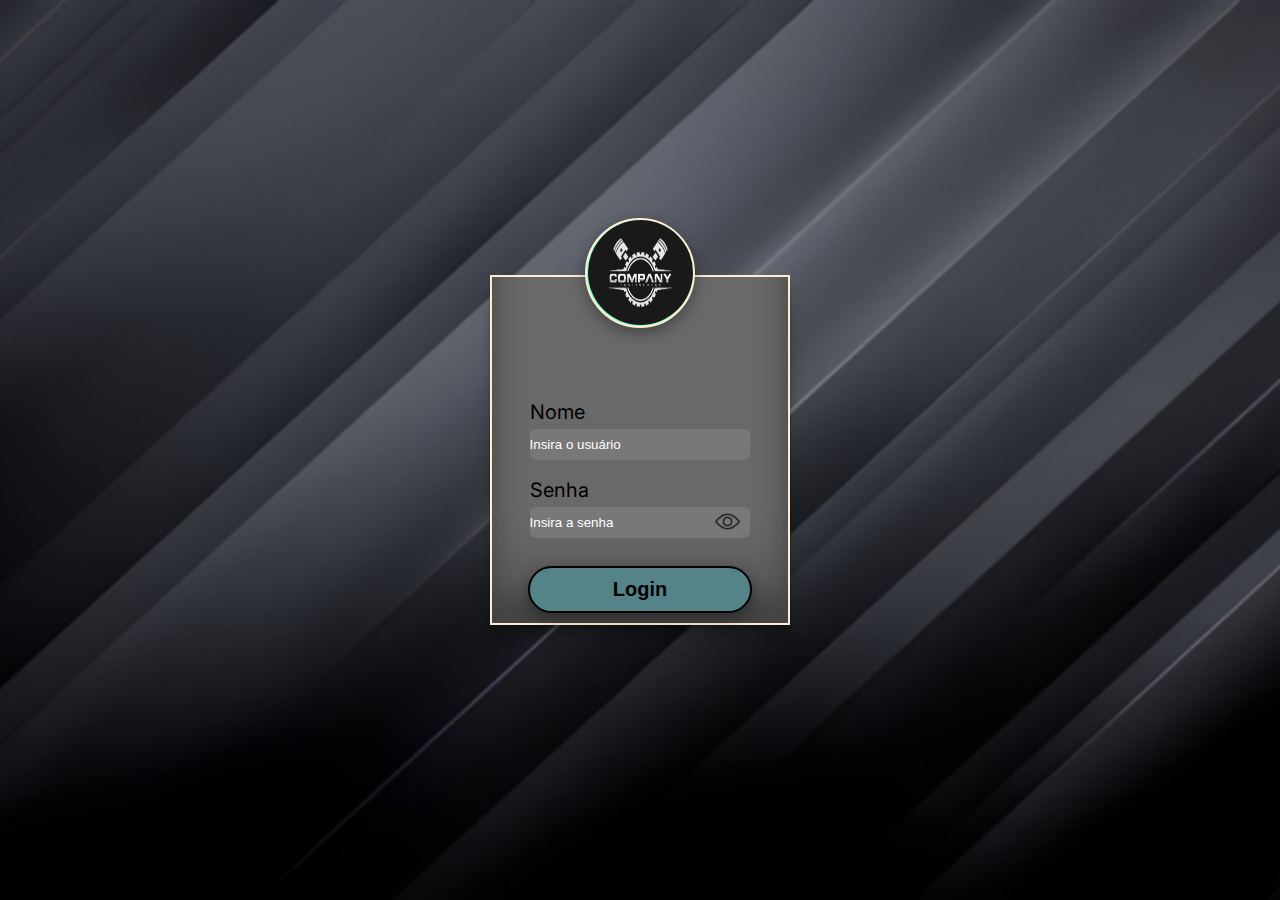
<file: login/index.html>
<!DOCTYPE html>
<html lang="en">
<head>
    <meta charset="UTF-8">
    <meta name="viewport" content="width=device-width, initial-scale=1.0">
    <title>LOGIN</title>
    <link rel="stylesheet" href="style.css">
    <script src="https://code.jquery.com/jquery-3.7.1.js" integrity="sha256-eKhayi8LEQwp4NKxN+CfCh+3qOVUtJn3QNZ0TciWLP4=" crossorigin="anonymous"></script>
        <link rel="preconnect" href="https://fonts.googleapis.com">
        <link rel="preconnect" href="https://fonts.gstatic.com" crossorigin>
        <link href="https://fonts.googleapis.com/css2?family=Inter:ital,opsz,wght@0,14..32,100..900;1,14..32,100..900&display=swap" rel="stylesheet">
    </head>
<body>
    <div class="container">
        <!--<img src="./Images/bgcont.webp" alt="Golem Safadinho" class="golem">-->
        <div class="round">
            <img class="logo" src="./Images/logo.jpg" alt="Logo">
        </div>
        <div class="wrap-input-label">
            <Label for="nome">Nome</Label>
            <input type="text" id="nome" placeholder="Insira o usuário">
        </div>

        <div class="wrap-input-label">
            <Label for="Senha">Senha</Label>
            <input type="password" id="senha" placeholder="Insira a senha">
            <div onclick="showPassword()">
                <img width="25px" src="./Images/view.png" alt="eye" class="eye" id="eye">
            </div>
        </div>

        <button class="btn-login" onclick="login()">Login</button>
    </div>

    <div class="error-div" id="error-modal">
        <h3> Credencias incorretas!</h3>
        <button onclick="fecharError()">❌</button>
    </div>

    <script src="script.js"></script>
</body>
</html>
</file>
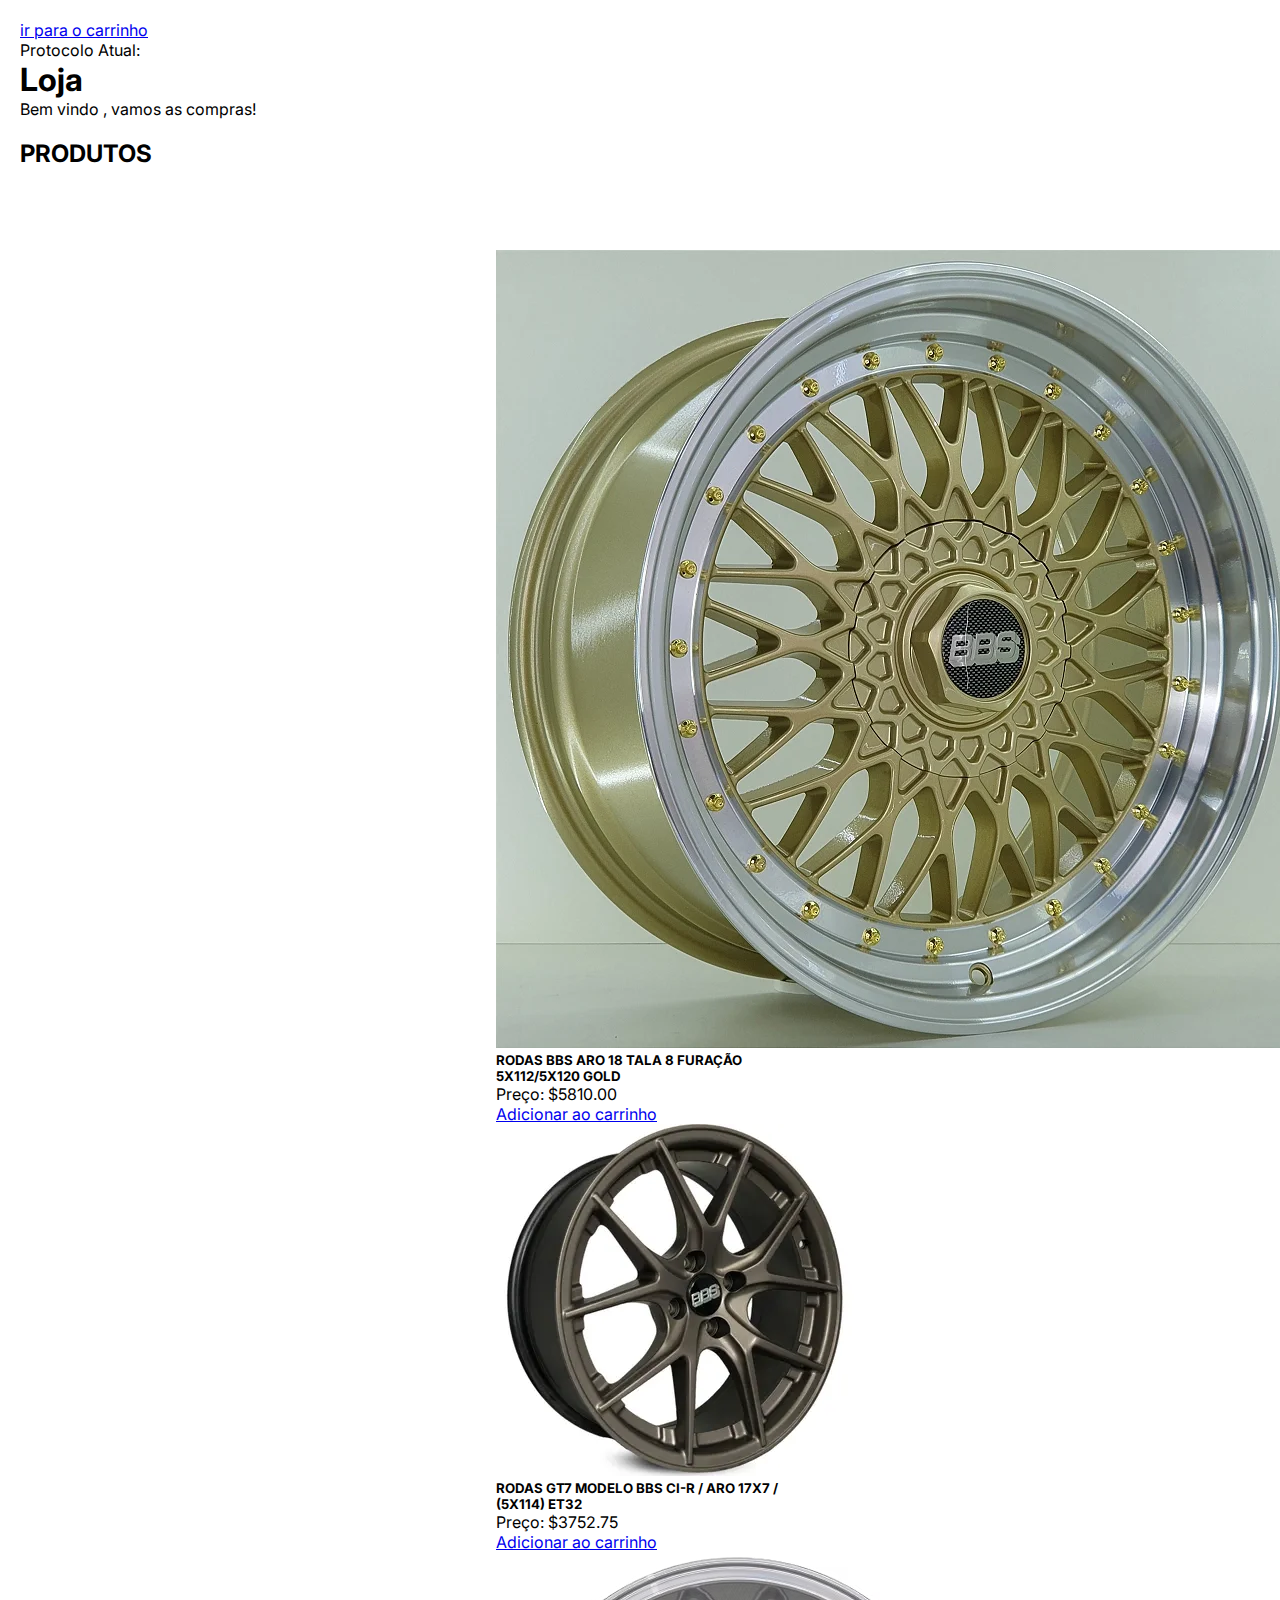
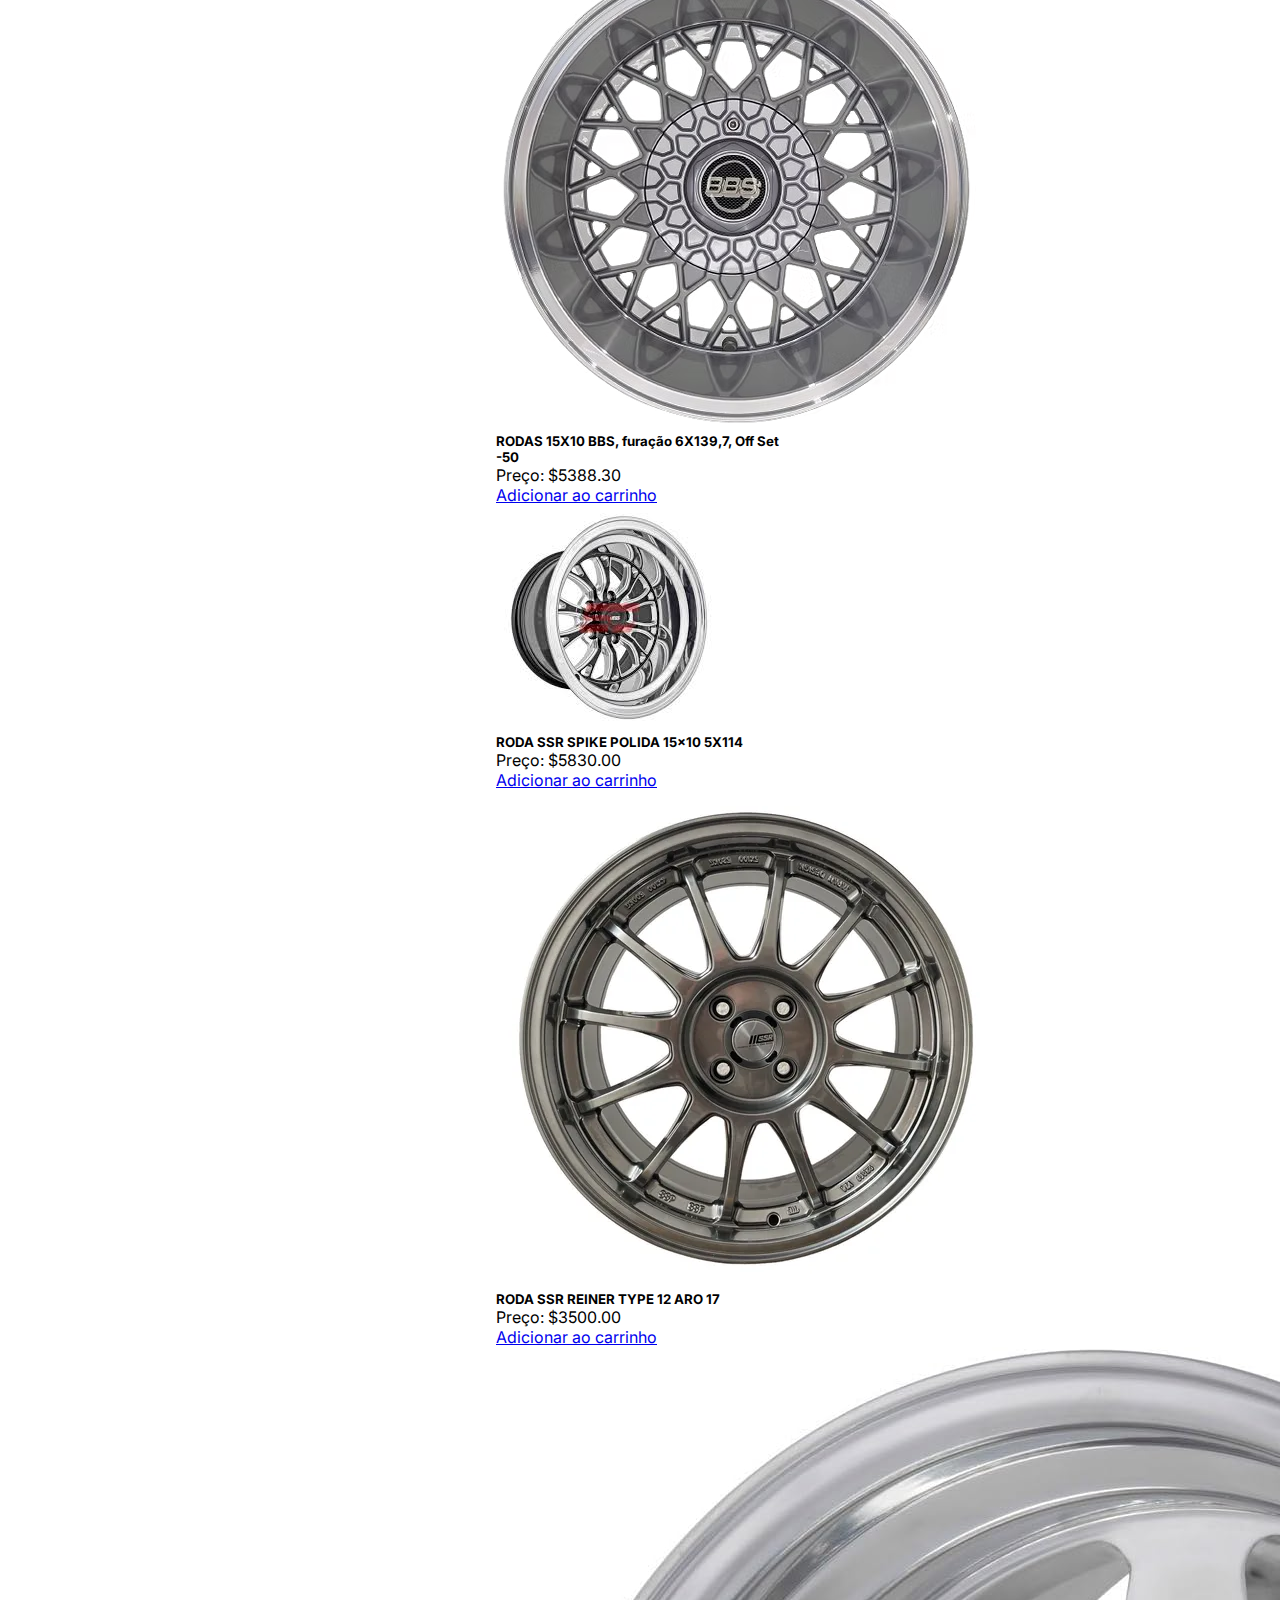
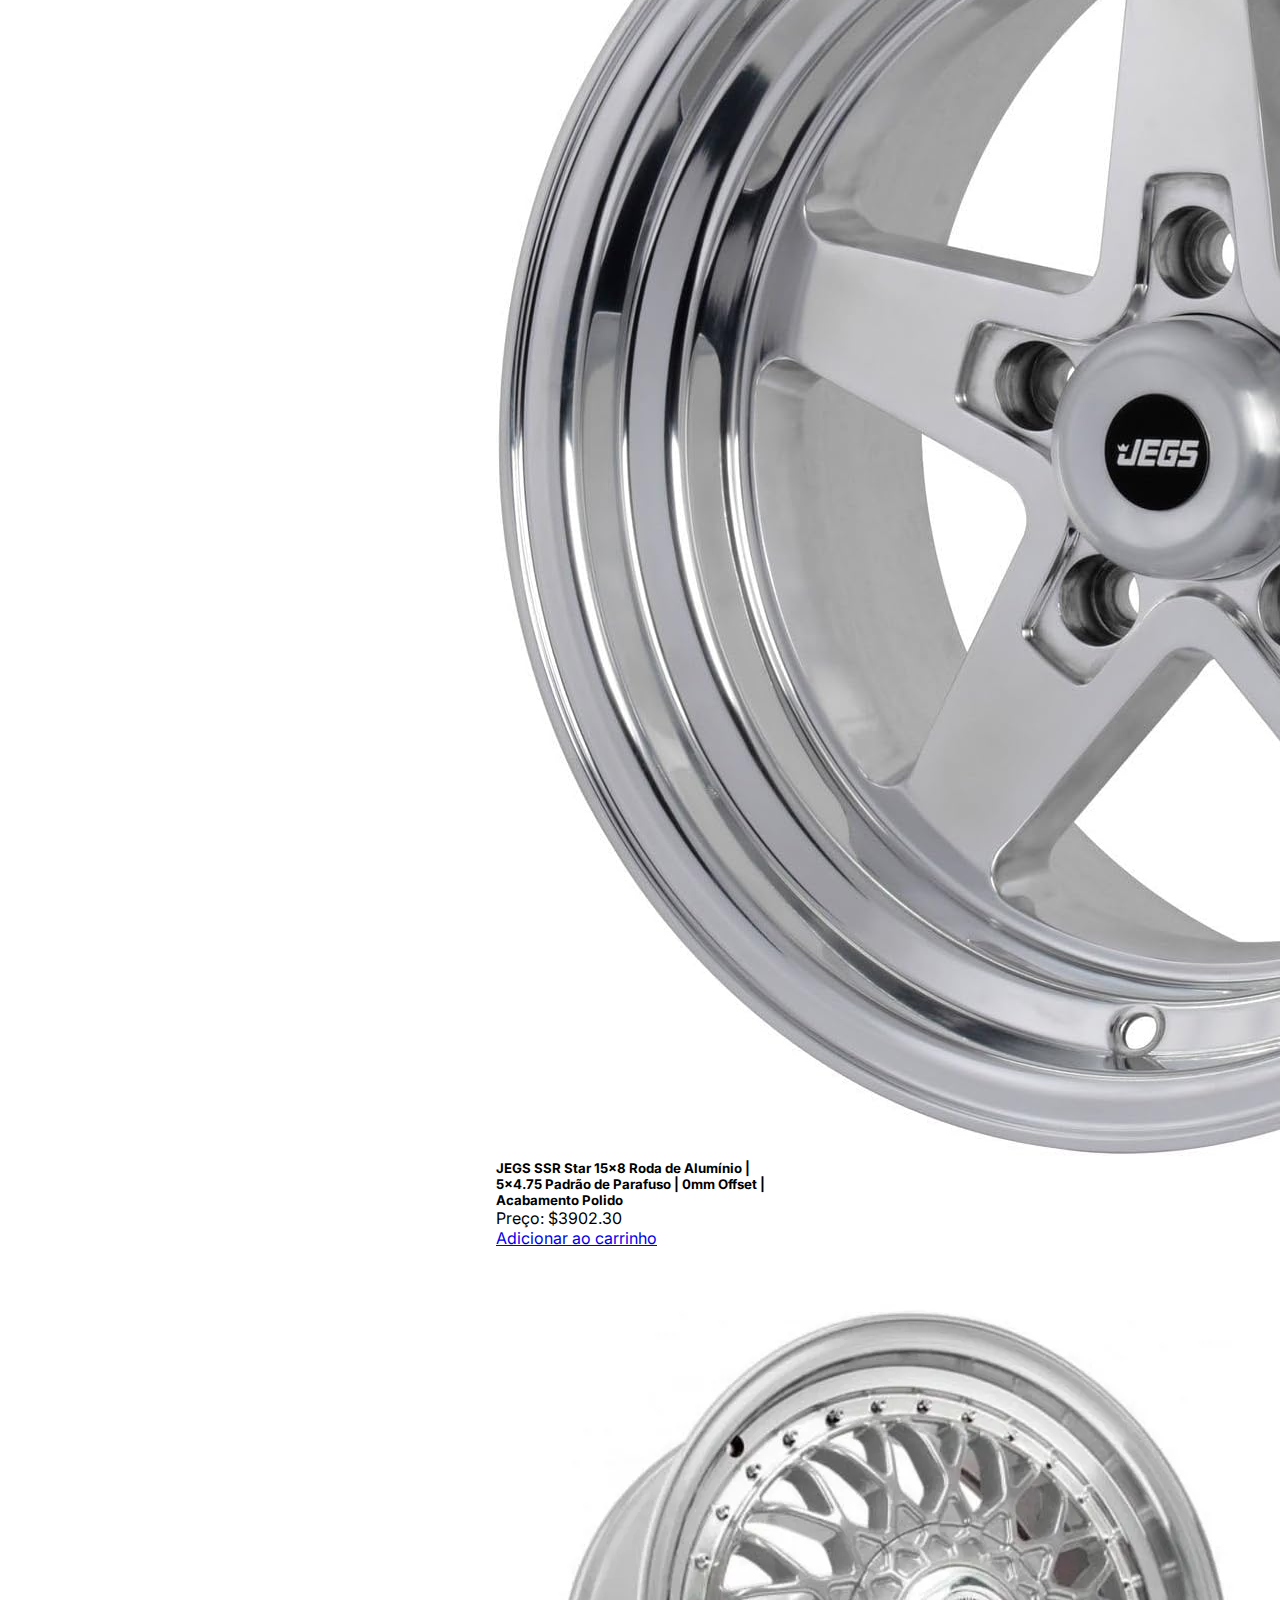
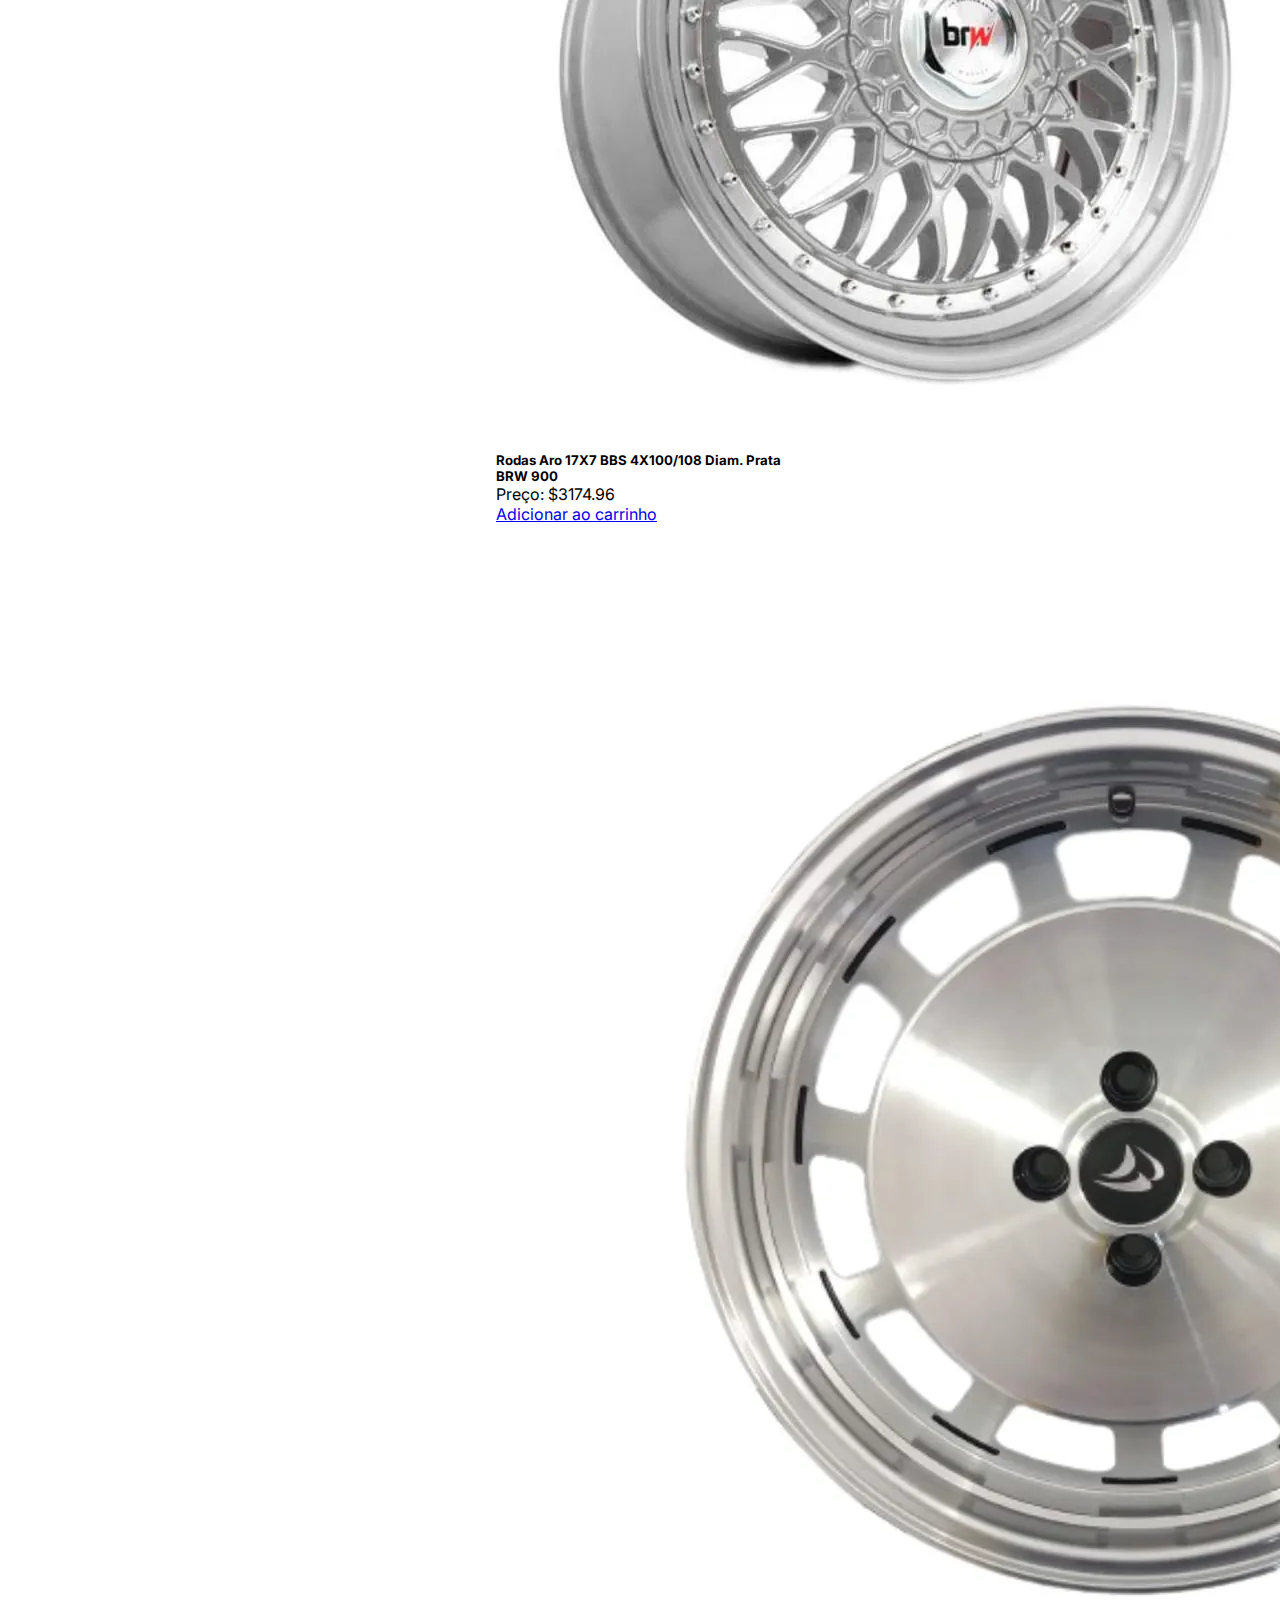
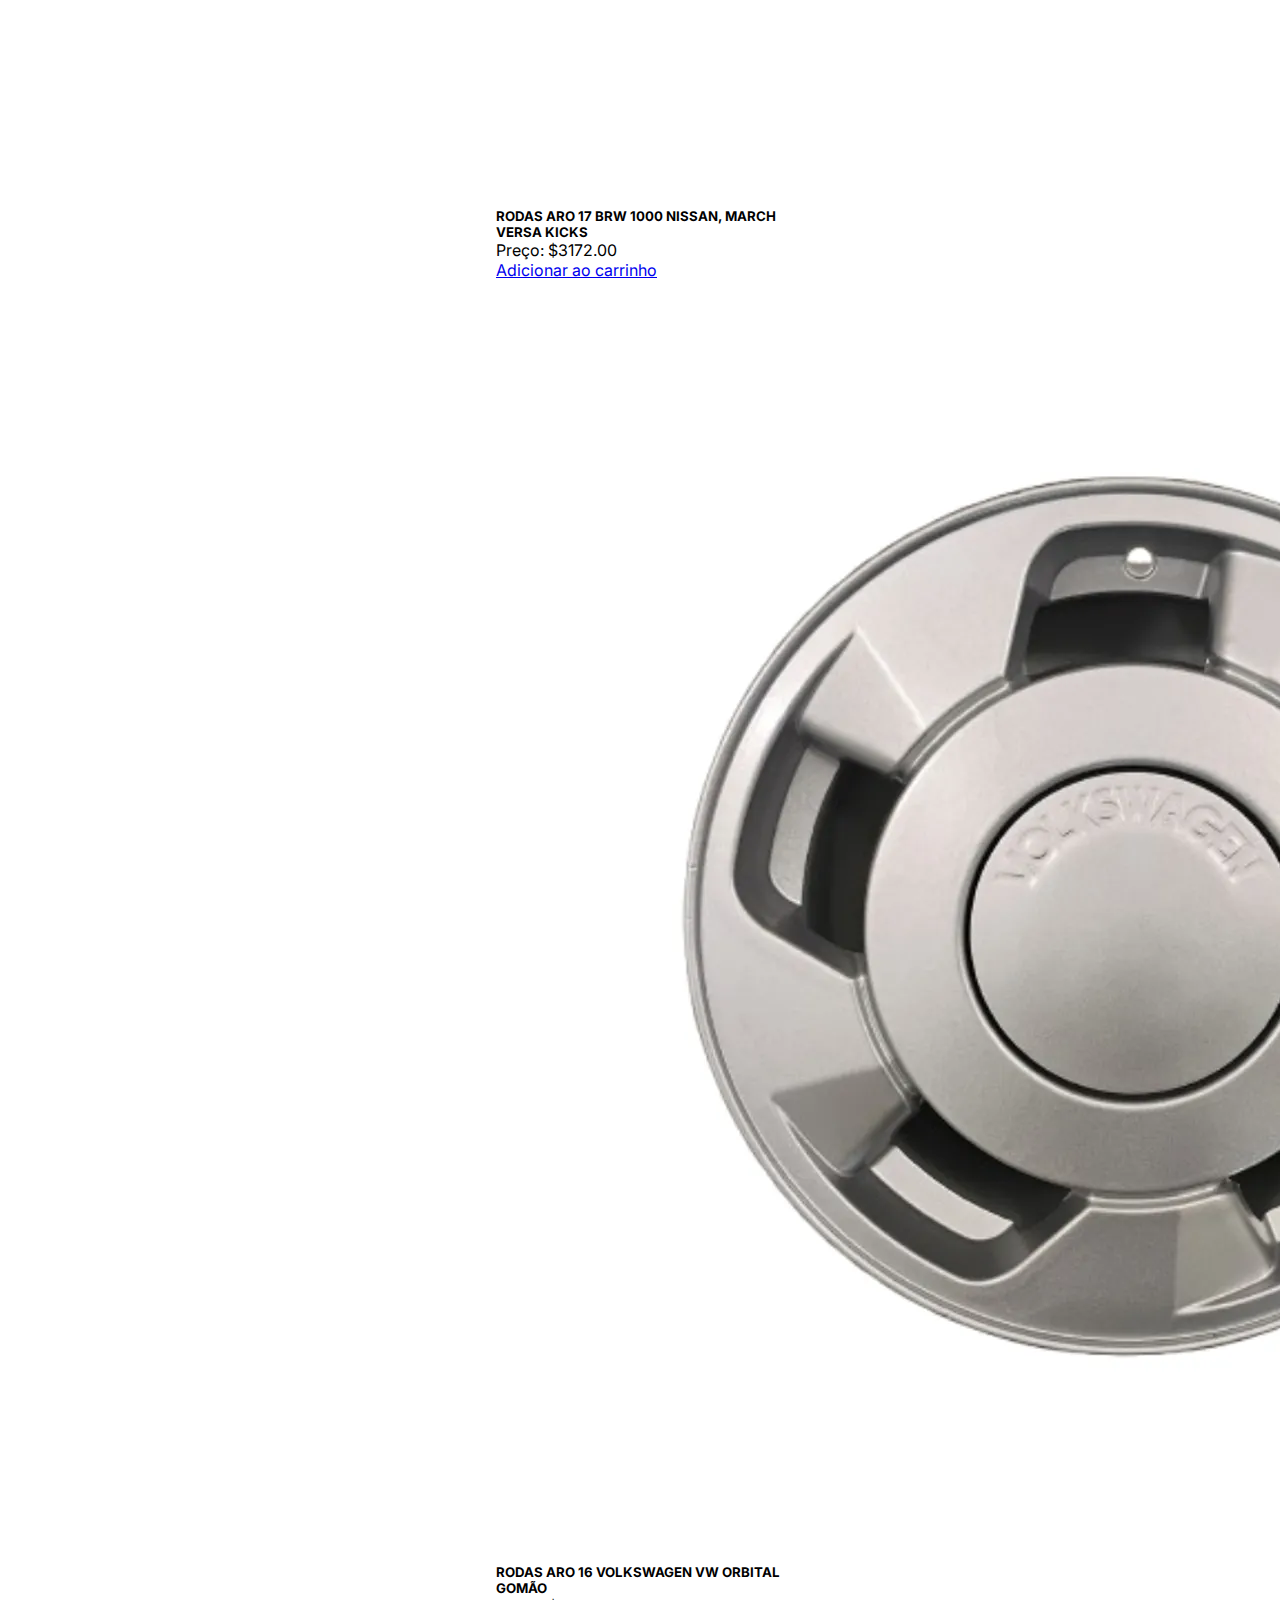
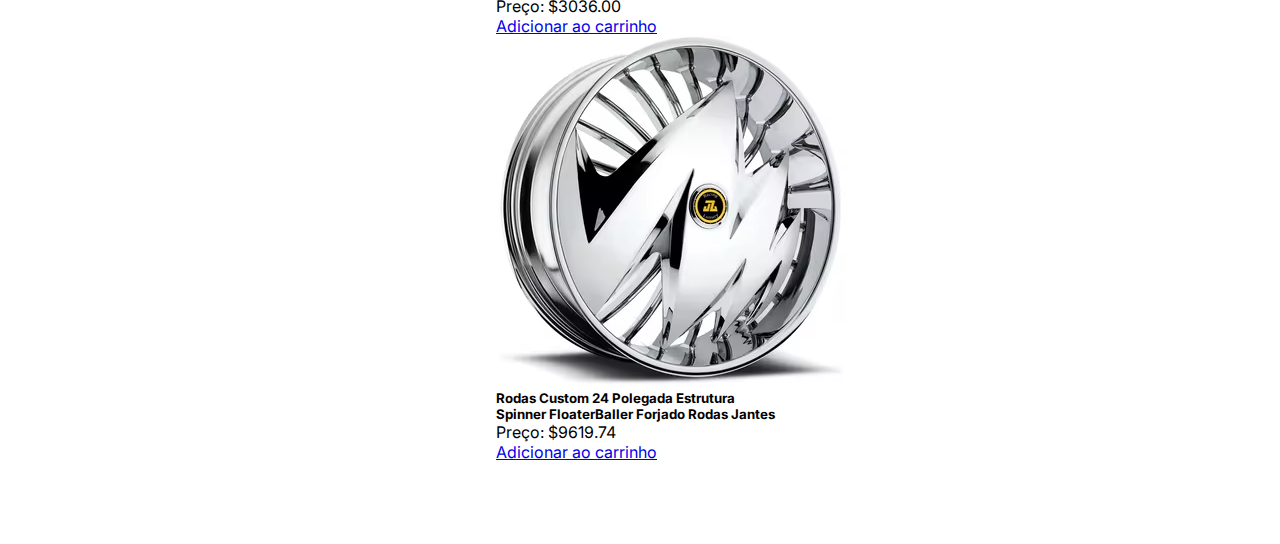
<file: loja/index.html>
<!DOCTYPE html>
<html lang="en">
<head>
    <meta charset="UTF-8">
    <meta name="viewport" content="width=device-width, initial-scale=1.0">
    <title>Loja</title>
    <link rel="stylesheet" href="style.css">
    <script src="https://code.jquery.com/jquery-3.7.1.js" integrity="sha256-eKhayi8LEQwp4NKxN+CfCh+3qOVUtJn3QNZ0TciWLP4=" crossorigin="anonymous"></script>
    <link rel="preconnect" href="https://fonts.googleapis.com">
    <link rel="preconnect" href="https://fonts.gstatic.com" crossorigin>
    <link href="https://fonts.googleapis.com/css2?family=Inter:ital,opsz,wght@0,14..32,100..900;1,14..32,100..900&display=swap" rel="stylesheet">
    <link href="https://cdn.jsdelivr.net/npm/bootstrap@5.0.2/dist/css/bootstrap.min.css" rel="stylesheet" integrity="sha384-EVSTQN3/azprG1Anm3QDgpJLIm9Nao0Yz1ztcQTwFspd3yD65VohhpuuCOmLASjC" crossorigin="anonymous">
    <script src="https://cdn.jsdelivr.net/npm/bootstrap@5.0.2/dist/js/bootstrap.bundle.min.js" integrity="sha384-MrcW6ZMFYlzcLA8Nl+NtUVF0sA7MsXsP1UyJoMp4YLEuNSfAP+JcXn/tWtIaxVXM" crossorigin="anonymous"></script>

</head>
<body>
    <a href="../Carrinho">ir para o carrinho</a>

    <div>
        <h5 id="perfil1"></h5>
        <div>
            Protocolo Atual: <p id="idPerfil1"></p>
        </div>
    </div>

    <h1>Loja</h1>

    <p>Bem vindo <span id="user"></span>, vamos as compras!</p>

    <br>

    <h2>PRODUTOS</h2>

    <br>

    <div class="wrap">
        <div id="produtos-container" class="row center"></div>
    </div>
    
    <script src="script.js" ></script>
</body>
</html>
</file>
<file: login/style.css>
*{
    padding: 0;
    margin: 0;
    box-sizing: border-box;
}




body{
      font-family: "Inter", sans-serif;
        background-image: url(./Images/bg.png);
        background-repeat: no-repeat;
        background-size: cover;
        background-position: center;
        background-attachment: fixed;    
      min-height: 100vh;
      display: flex;
      align-items: center;
      justify-content: center;
      height: auto;
}

.container{
    position: relative;
    background-color: dimgray;
    width: 300px;
    height: 350px;
    border: 2px solid #ffecd1;
    display: flex;
    flex-direction: column;
    align-items: center;
    justify-content:end;
    gap: 2vh;
    padding: 10px;
    transition: all 3000ms linear;
    box-shadow: rgba(0, 0, 0, 0.35) 0px 5px 15px;
    box-shadow: rgba(0, 0, 0, 0.17) 0px -23px 25px 0px inset, rgba(0, 0, 0, 0.15) 0px -36px 30px 0px inset, rgba(0, 0, 0, 0.1) 0px -79px 40px 0px inset, rgba(0, 0, 0, 0.06) 0px 2px 1px, rgba(0, 0, 0, 0.09) 0px 4px 2px, rgba(0, 0, 0, 0.09) 0px 8px 4px, rgba(0, 0, 0, 0.09) 0px 16px 8px, rgba(0, 0, 0, 0.09) 0px 32px 16px;
}
/* .golem{
    opacity: 0;
    transition: opacity 30s ease-in-out;
    overflow: hidden;
    margin-bottom: -50%;
    transform:scale(1.3,1.25);
}

.container:hover .golem{
    opacity:1; 
} */

.round{
    background-color: aquamarine;
    border-radius: 100%;
    width: 110px;
    height: 110px;
    border: 2px solid #ffecd1;
    display: flex;
    align-items: center;
    justify-content: center;
    position: absolute;
    top: -33%;
    left: 50%;
    transform: translate(-50%, 50%);
    box-shadow: rgba(0, 0, 0, 0.35) 0px 5px 15px;
}

.eye{
    position: absolute;
    right: 10px;
    bottom: 4px;
    opacity: 0.7    ;
}

.eye:hover{
    cursor: pointer;
    opacity: 1;
}

.wrap-input-label{
    display: flex;
    flex-direction: column;
    align-items: left;
    text-align: left;
    width: 80%;
    position: relative;
}

.logo{
    border-radius: 100%;
    width: 105px;
    height: 105px;
    transition: all 200ms ease-in-out;
}

.wrap-input-label label{
    color: black;
    font-size: 20px;
    margin-bottom: 5px;
}

.wrap-input-label input{
    background-color: #787878;
    padding: 8px 0px;
    border: none;
    width: 100%;
    border-radius: 6px ;
}

input::placeholder{
    color: white;
    font-size: 16;
}

input:focus{
    border: none;
    outline: none;
    color: black;
    font-size: 16;
    border: 2px solid black ;
}

.btn-login{
    padding: 10px;
    width: 81%;
    background-color: #548487;
    border-radius: 999px;
    border: none;
    border: 2px solid black;
    font-size: 20px;
    font-weight: bold;
    color: black;
    transition: all 200ms ease-in-out;
    margin-top: 10px;
    box-shadow: rgba(0, 0, 0, 0.35) 0px 5px 15px;
}

.btn-login:hover{
    cursor: pointer;
    color: white;
    border: 2px solid whitesmoke;
    box-shadow: rgba(0, 0, 0, 0.35) 0px 5px 15px;  
}

.error-div{
    display: none;
    flex-direction: row;
    justify-content: center;
    align-items: center;
    width: auto;
    height: auto;
    background-color: lightpink;
    gap: 2vh;
    padding: 10px;
    position: absolute;
    bottom: 5%;
    font-size: 14px;
    font-weight: lighter;   
    border-radius:3px ;
    box-shadow: rgba(0, 0, 0, 0.35) 0px 5px 15px;
}

.error-div button{
    background-color: transparent;
    border: none;
    opacity: 0.7;
    transition: all 100ms linear;
}


.error-div button:hover{
    background-color: transparent;
    opacity: 1;
}
</file>
<file: loja/style.css>
*{
margin: 0;
padding: 0;
box-sizing: border-box;
}

body{
    font-family: "Inter", sans-serif;
    width: 100vw;
    height: auto;
    overflow-x: hidden;
    padding: 20px;
}

.wrap{
    display: flex;
    flex-wrap: wrap;
    justify-content: center;
    align-items: center;
    width: 100%;
    height: auto;
    padding: 5%;
}

.center{
    gap: 30px;
    justify-content: center;
}
</file>
